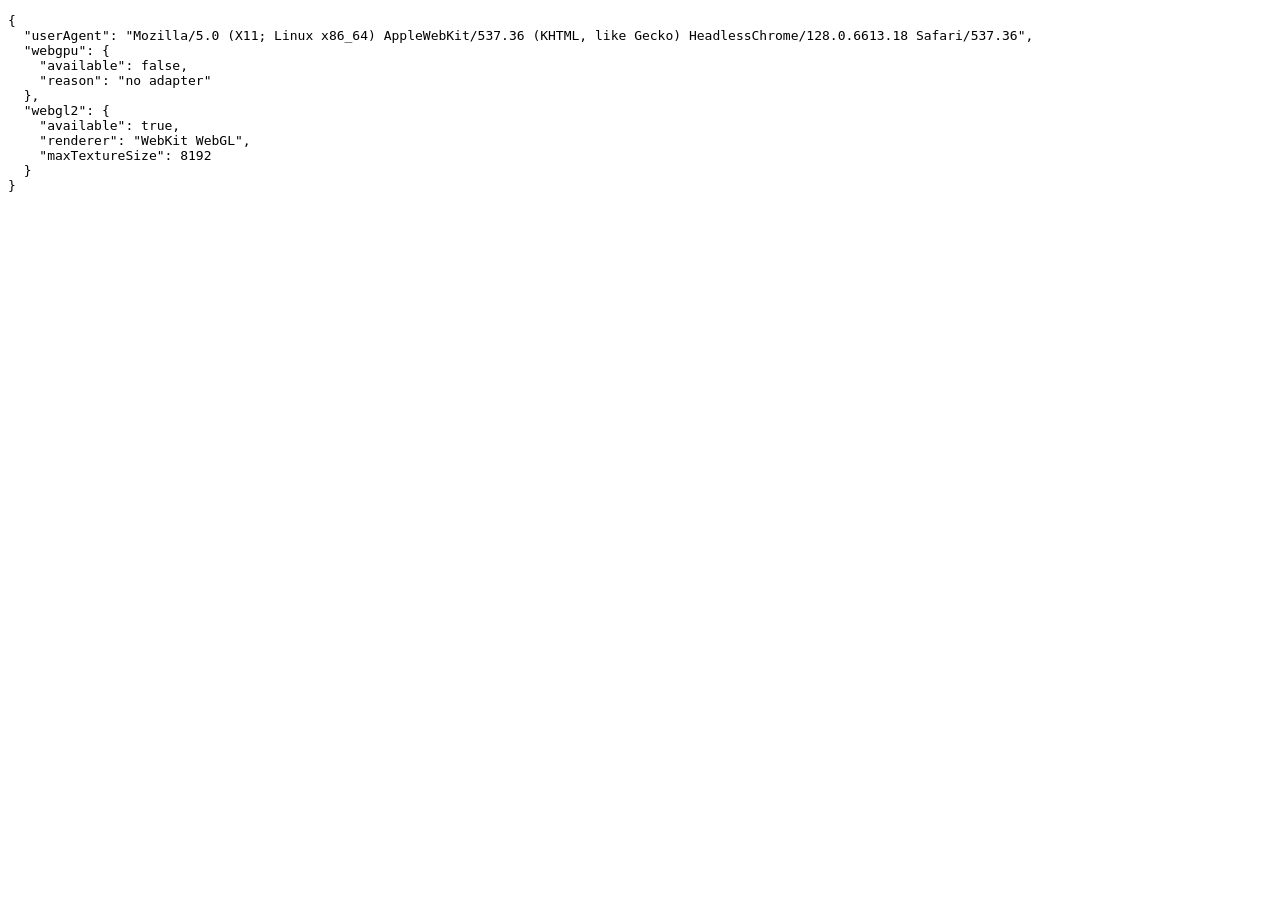
<file: gpu-support/index.html>
<!doctype html>
<html>
<head><meta charset="utf-8"><title>gpu-support</title></head>
<body>
<pre id="result"></pre>
<script>
async function webgpu() {
  if (!navigator.gpu) return { available: false, reason: "navigator.gpu is missing" };
  const adapter = await navigator.gpu.requestAdapter();
  if (!adapter) return { available: false, reason: "no adapter" };
  const device = await adapter.requestDevice();
  const result = {
    available: true,
    vendor: adapter.info?.vendor ?? "",
    architecture: adapter.info?.architecture ?? "",
    maxBufferSize: adapter.limits.maxBufferSize
  };
  device.destroy();
  return result;
}

function webgl2() {
  const gl = document.createElement("canvas").getContext("webgl2");
  if (!gl) return { available: false };
  return { available: true, renderer: gl.getParameter(gl.RENDERER), maxTextureSize: gl.getParameter(gl.MAX_TEXTURE_SIZE) };
}

async function check() {
  return {
    userAgent: navigator.userAgent,
    webgpu: await webgpu().catch(error => ({ available: false, reason: String(error) })),
    webgl2: webgl2()
  };
}

const result = check();
result.then(answer => document.getElementById("result").textContent = JSON.stringify(answer, null, 2));

function setup(htmlComponent) {
  result.then(answer => htmlComponent.sendEventToMATLAB("result", answer));
}
</script>
</body>
</html>
</file>
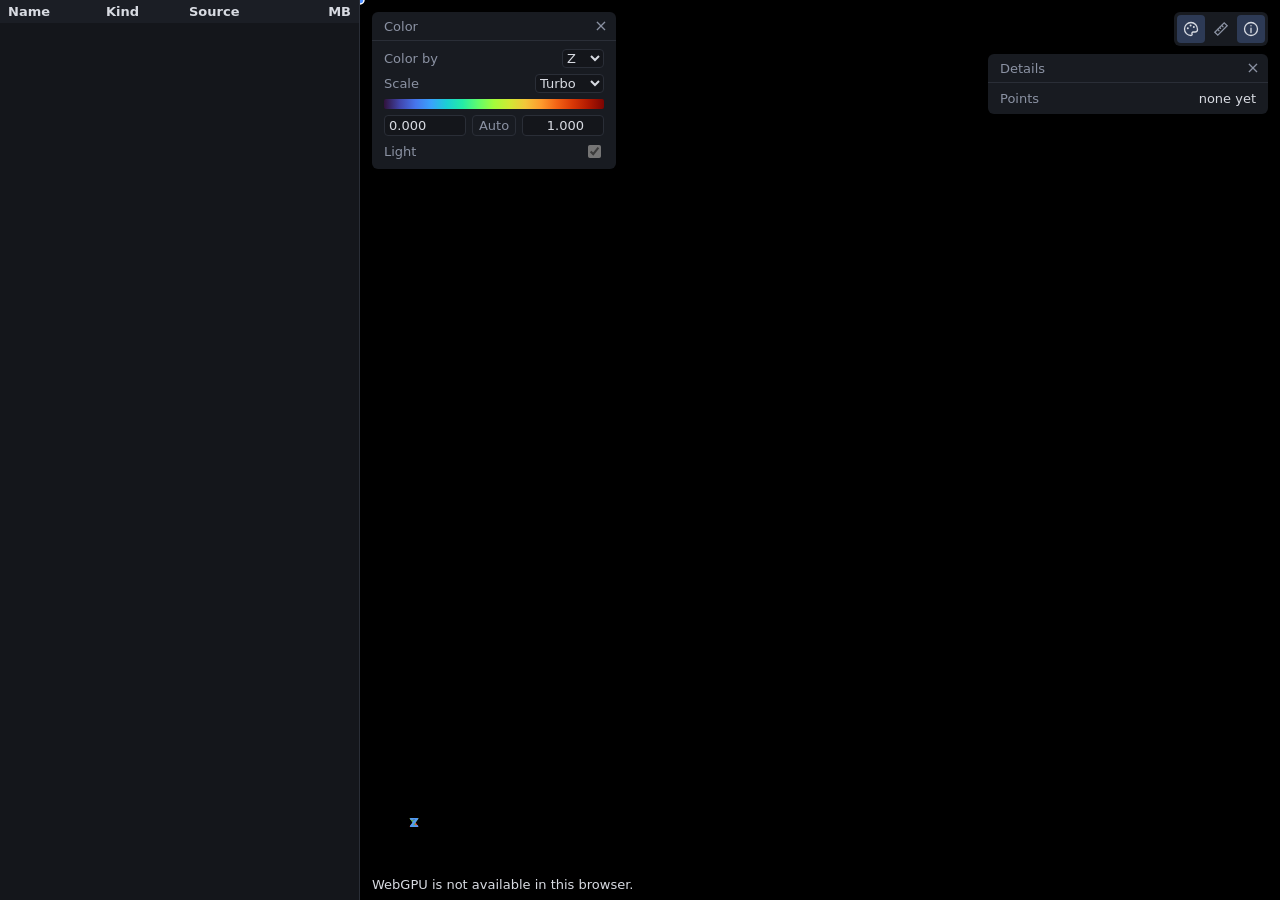
<file: point-cloud-browser/page/index.html>
<!doctype html>
<html>
<head>
<meta charset="utf-8">
<title>point-cloud-browser</title>
<link rel="stylesheet" href="style.css">
</head>
<body>
<aside>
<table>
<thead><tr><th>Name</th><th>Kind</th><th>Source</th><th>MB</th></tr></thead>
<tbody></tbody>
</table>
</aside>
<main>
<canvas></canvas>
<svg id="ruler"><line/><circle r="4"/><circle r="4"/><text></text></svg>
<div id="progress" hidden><div></div></div>
<div id="waiting" hidden><span></span><span></span></div>
<nav id="tools">
<button data-panel="color-panel" title="Color">
<svg viewBox="0 0 16 16"><path d="M8 1.5a6.5 6.5 0 1 0 0 13c1 0 1.4-.8 1-1.6-.4-.9.2-1.9 1.2-1.9H12a2.5 2.5 0 0 0 2.5-2.5c0-3.9-2.9-7-6.5-7Z"/><circle cx="4.8" cy="7.2" r="1"/><circle cx="7.6" cy="4.6" r="1"/><circle cx="10.8" cy="6" r="1"/></svg>
</button>
<button data-panel="measure-panel" title="Measure">
<svg viewBox="0 0 16 16"><path d="M1.8 11.2 11.2 1.8l3 3-9.4 9.4z"/><path d="M4.6 8.4l1.4 1.4M6.6 6.4l1 1M8.6 4.4l1.4 1.4"/></svg>
</button>
<button data-panel="details-panel" title="Details">
<svg viewBox="0 0 16 16"><circle cx="8" cy="8" r="6.5"/><path d="M8 7.2v4.3M8 4.7v.1"/></svg>
</button>
</nav>
<section class="panel" id="color-panel" data-side="left">
<header><span>Color</span><button title="Hide">&times;</button></header>
<div id="coloring">
<label>Color by <select id="axis"><option value="0">X</option><option value="1">Y</option><option value="2" selected>Z</option><option value="3" disabled>HU</option></select></label>
<label>Scale <select id="scale"></select></label>
<div id="colorbar"></div>
<div id="range"><input id="from" type="number" step="any"><button id="auto">Auto</button><input id="to" type="number" step="any"></div>
<label>Light <input id="light" type="checkbox" checked disabled></label>
</div>
</section>
<section class="panel" id="measure-panel" data-side="left" hidden>
<header><span>Measure</span><button title="Hide">&times;</button></header>
<dl id="measure"></dl>
</section>
<section class="panel" id="details-panel" data-side="right">
<header><span>Details</span><button title="Hide">&times;</button></header>
<dl id="details"><dt>Points</dt><dd>none yet</dd></dl>
</section>
<svg id="axes" viewBox="-1.5 -1.5 3 3">
<g data-axis="0"><line x1="0" y1="0" stroke="#e5534b"/><text fill="#e5534b">X</text></g>
<g data-axis="1"><line x1="0" y1="0" stroke="#57ab5a"/><text fill="#57ab5a">Y</text></g>
<g data-axis="2"><line x1="0" y1="0" stroke="#539bf5"/><text fill="#539bf5">Z</text></g>
</svg>
<p id="status">Pick a row, or drop a binary PLY file here.</p>
</main>
<script src="colors.js"></script>
<script src="points.js"></script>
<script src="panels.js"></script>
<script src="measure.js"></script>
<script src="app.js"></script>
</body>
</html>
</file>
<file: point-cloud-browser/page/style.css>
:root { color-scheme: dark; font: 13px system-ui, sans-serif; }
body { margin: 0; height: 100vh; display: grid; grid-template-columns: 360px 1fr; background: #14161b; color: #d8dbe2; }
aside { overflow: auto; border-right: 1px solid #2a2e37; }
table { width: 100%; border-collapse: collapse; }
th { position: sticky; top: 0; background: #1b1e25; text-align: left; }
th, td { padding: 4px 8px; white-space: nowrap; }
th:last-child, td:last-child { text-align: right; }
tbody tr { cursor: pointer; }
tbody tr:hover { background: #222631; }
tbody tr.selected { background: #2d3a55; }
main { position: relative; min-width: 0; overflow: hidden; background: #000; }
canvas { display: block; width: 100%; height: 100%; touch-action: none; }
#progress { position: absolute; top: 0; left: 0; right: 0; height: 3px; overflow: hidden; }
#progress > div { height: 100%; width: 0; background: #4c8dff; }
#progress.busy > div { width: 30%; animation: slide 1.2s linear infinite; }
#waiting { position: absolute; left: 50%; top: 50%; transform: translate(-50%, -50%); display: flex; align-items: center; gap: 10px; padding: 8px 14px; border-radius: 6px; background: #1b1e25e6; color: #d8dbe2; font-variant-numeric: tabular-nums; pointer-events: none; }
#waiting[hidden] { display: none; }
#waiting > span:first-child { width: 12px; height: 12px; border: 2px solid #4c8dff; border-right-color: transparent; border-radius: 50%; animation: spin 0.8s linear infinite; }
@keyframes spin { to { transform: rotate(360deg); } }
@keyframes slide { from { transform: translateX(-100%); } to { transform: translateX(340%); } }
#tools { position: absolute; top: 12px; right: 12px; display: flex; gap: 2px; padding: 3px; background: #1b1e25e6; border-radius: 6px; }
#tools button { width: 28px; height: 28px; display: grid; place-items: center; padding: 0; color: #8b92a3; background: none; border: 0; border-radius: 4px; cursor: pointer; }
#tools button:hover { background: #222631; }
#tools button.active { color: #d8dbe2; background: #2d3a55; }
#tools svg { width: 16px; height: 16px; fill: none; stroke: currentColor; stroke-width: 1.3; stroke-linecap: round; }
#tools circle[r="1"] { fill: currentColor; stroke: none; }
.panel { position: absolute; background: #1b1e25e6; border-radius: 6px; box-shadow: 0 2px 10px #0008; }
.panel > header { display: flex; justify-content: space-between; align-items: center; padding: 3px 4px 3px 12px; color: #8b92a3; border-bottom: 1px solid #2a2e37; cursor: move; user-select: none; touch-action: none; }
.panel > header button { width: 22px; height: 22px; padding: 0; font: inherit; font-size: 16px; line-height: 1; color: inherit; background: none; border: 0; border-radius: 4px; cursor: pointer; }
.panel > header button:hover { background: #222631; }
#color-panel { width: 244px; }
#details-panel { width: 280px; }
#measure-panel { width: 244px; }
.panel dl { margin: 0; padding: 8px 12px; display: grid; grid-template-columns: auto auto; gap: 2px 16px; }
.panel dt { color: #8b92a3; }
.panel dd { margin: 0; text-align: right; font-variant-numeric: tabular-nums; }
#ruler { position: absolute; inset: 0; width: 100%; height: 100%; pointer-events: none; }
#ruler line { stroke: #fff; stroke-width: 1.5; }
#ruler circle { fill: #4c8dff; stroke: #fff; stroke-width: 1.5; }
#ruler text { fill: #fff; font-size: 13px; font-variant-numeric: tabular-nums; paint-order: stroke; stroke: #000; stroke-width: 3px; }
#details button { font: inherit; color: inherit; background: #2d3a55; border: 1px solid #4c8dff; border-radius: 4px; padding: 2px 8px; cursor: pointer; }
#coloring { padding: 8px 12px; display: grid; gap: 6px; }
#coloring label { display: flex; justify-content: space-between; align-items: center; gap: 12px; color: #8b92a3; }
#coloring select { font: inherit; color: #d8dbe2; background: #14161b; border: 1px solid #2a2e37; border-radius: 4px; }
#colorbar { height: 10px; border-radius: 2px; }
#range { display: grid; grid-template-columns: 1fr auto 1fr; gap: 6px; }
#range input { min-width: 0; font: inherit; color: #d8dbe2; background: #14161b; border: 1px solid #2a2e37; border-radius: 4px; padding: 2px 4px; font-variant-numeric: tabular-nums; }
#range input:last-child { text-align: right; }
#range button { font: inherit; color: #8b92a3; background: none; border: 1px solid #2a2e37; border-radius: 4px; cursor: pointer; }
#axes { position: absolute; left: 12px; bottom: 36px; width: 84px; height: 84px; pointer-events: none; }
#axes line { stroke-width: 0.1; stroke-linecap: round; }
#axes text { font-size: 0.45px; font-weight: 600; text-anchor: middle; dominant-baseline: central; }
#status { position: absolute; left: 12px; bottom: 8px; margin: 0; }
</file>
